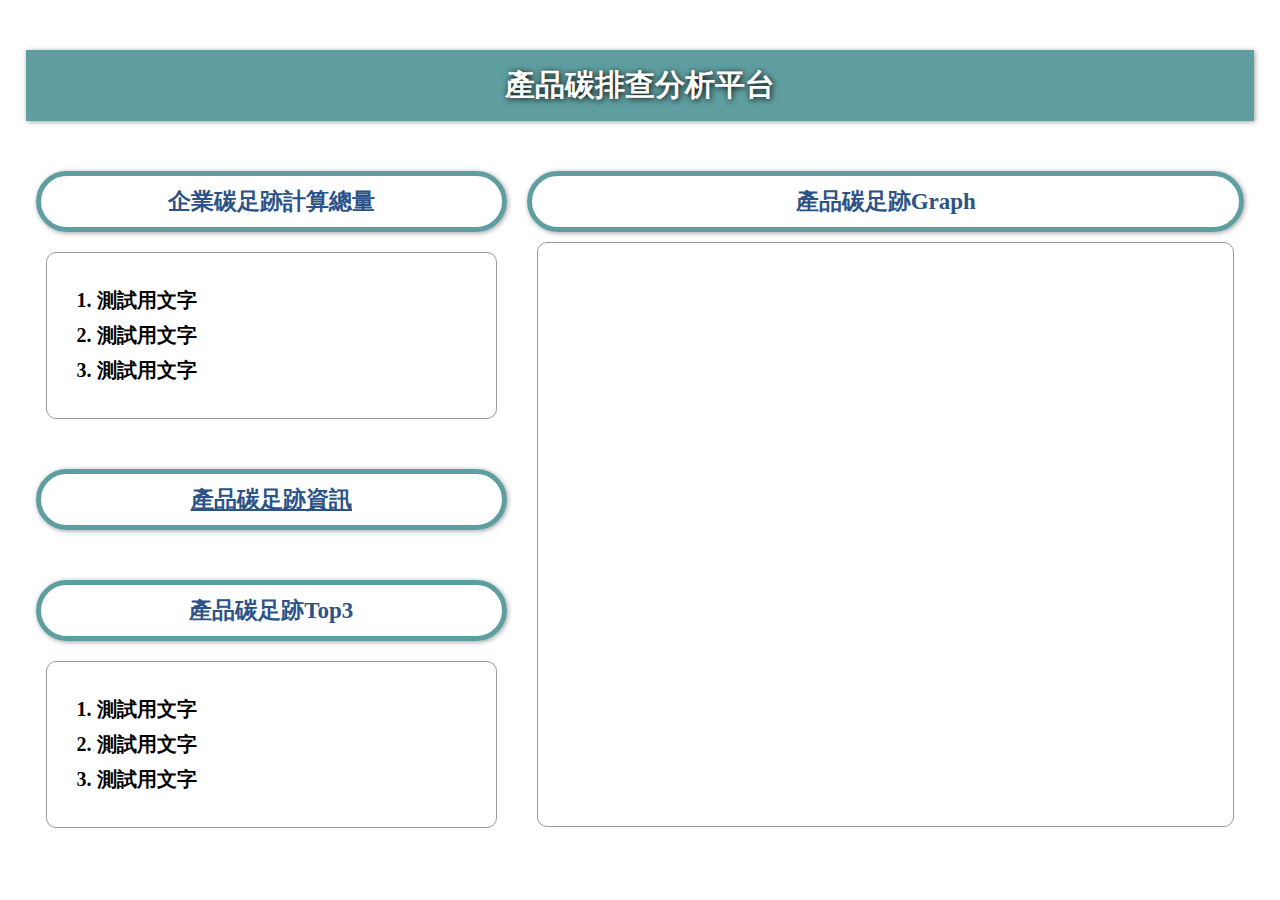
<file: index.html>
<!doctype html>
<html>
<head>
<meta charset="utf-8">
<title>產品碳排查分析平台</title>
<link href="css/style.css" rel="stylesheet" type="text/css">
</head>

<body>
	<header>產品碳排查分析平台</header>
	<div class="Page">
		<div class="Left">
			<div class="Title">企業碳足跡計算總量</div>
			<ul class="list" style="list-style-type: decimal;">
				<li>測試用文字</li>
				<li>測試用文字</li>
				<li>測試用文字</li>
			</ul>
			<a href="product.html"><div class="Title link">產品碳足跡資訊</div></a>
			<div class="Title">產品碳足跡Top3</div>
			<ul class="list" style="list-style-type: decimal;">
				<li>測試用文字</li>
				<li>測試用文字</li>
				<li>測試用文字</li>
			</ul>
		</div>
		<div class="Right">
			<div class="Title">產品碳足跡Graph</div>
			<div class="graph">
				
			</div>
		</div>
	</div>
</body>
</html>
</file>
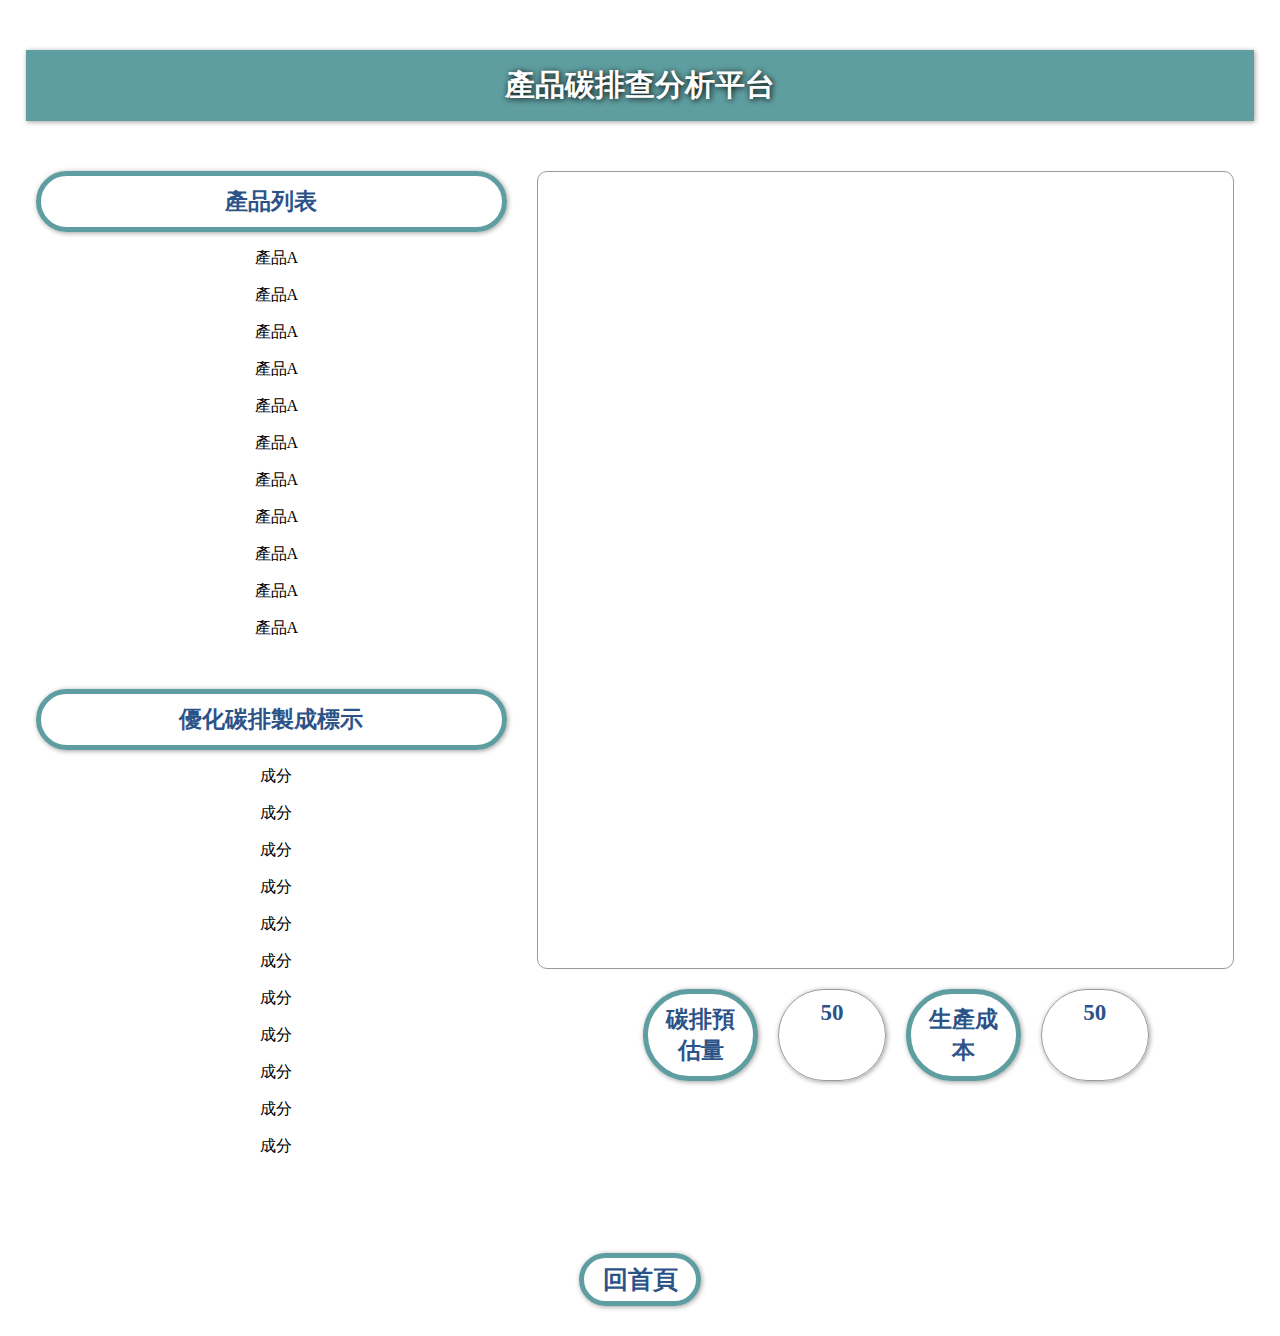
<file: new_product.html>
<!doctype html>
<html>
<head>
<meta charset="utf-8">
<title>產品碳排查分析平台</title>
<link href="css/style.css" rel="stylesheet" type="text/css">
<style type="text/css">
a:link {
    text-decoration: none;
}
a:visited {
    text-decoration: none;
}
a:hover {
    text-decoration: none;
}
a:active {
    text-decoration: none;
}
</style>
</head>

<body>
	<header>產品碳排查分析平台</header>
<div class="Page">
	  <div class="Left">
	  	<div class="Title">產品列表</div>
		<div class="Product">
			<p class="PT">產品A</p>
			<p class="PT">產品A</p>
			<p class="PT">產品A</p>
			<p class="PT">產品A</p>
			<p class="PT">產品A</p>
			<p class="PT">產品A</p>
			<p class="PT">產品A</p>
			<p class="PT">產品A</p>
			<p class="PT">產品A</p>
			<p class="PT">產品A</p>
			<p class="PT">產品A</p>
		</div>  	
		<div class="Title">優化碳排製成標示</div>
		<div class="Product">
			<p class="PT">成分</p>
			<p class="PT">成分</p>
			<p class="PT">成分</p>
			<p class="PT">成分</p>
			<p class="PT">成分</p>
			<p class="PT">成分</p>
			<p class="PT">成分</p>
			<p class="PT">成分</p>
			<p class="PT">成分</p>
			<p class="PT">成分</p>
			<p class="PT">成分</p>
		</div>  
		</div>
		<div class="Right">
			<div class="newg">
			
			</div>
			<div class="calculate">
				<div class="calculate_T">碳排預估量</div>
				<div class="calculate_O">50</div>
				<div class="calculate_T">生產成本</div>
				<div class="calculate_O">50</div>
			</div>
		</div>
	</div>
<a href="index.html"><div class="Home">回首頁</div></a>
</body>
</html>
</file>
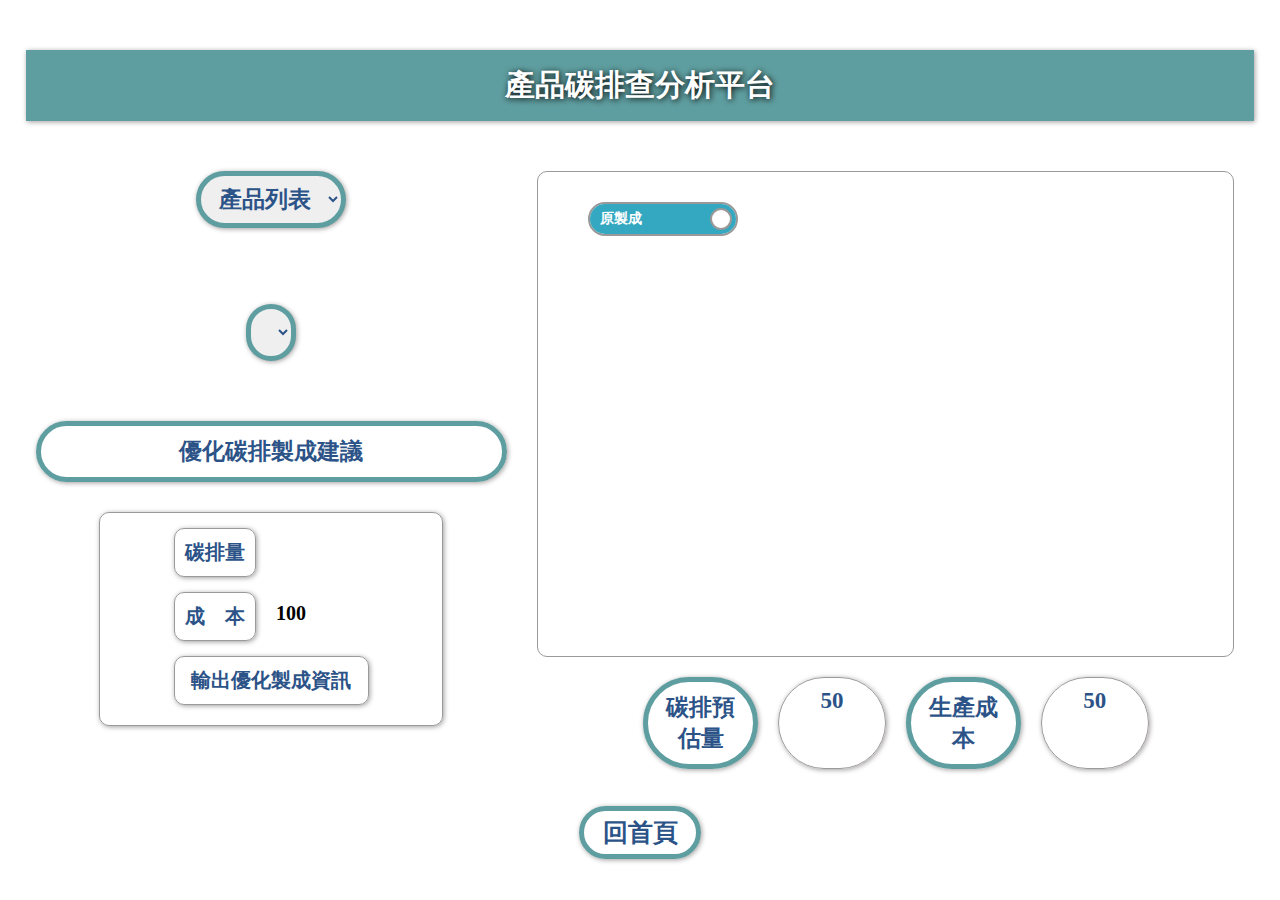
<file: product.html>
<!doctype html>
<html>
<head>
<meta charset="utf-8">
<title>產品碳排查分析平台</title>
<link href="css/style.css" rel="stylesheet" type="text/css">
<style type="text/css">
a:link {
    text-decoration: none;
}
a:visited {
    text-decoration: none;
}
a:hover {
    text-decoration: none;
}
a:active {
    text-decoration: none;
}
</style>
</head>
<script>
	function print_value() {
		document.getElementById("result").innerHTML = document.getElementById("number").value
		html = "";
        obj = {
            "CUT100" : "裁減",
            "SKIVE100": "削皮",
            "MANUAL100" : "手工",
            "STOCKING100": "襪里",
            "STITCHING100" : "針車",
            "INSOLE100" : "底倉",
            "SHAPING100": "成型",
            "ASSEMBLE100" : "組底"
        }
        obj_2 = {
            "CUT200" : "裁減",
            "SKIVE200": "削皮",
            "MANUAL200" : "手工",
            "STOCKING200": "襪里",
            "STITCHING200" : "針車",
            "INSOLE200" : "底倉",
            "SHAPING200": "成型",
            "ASSEMBLE200" : "組底"
        }
        obj_3 = {
            "CUT300" : "裁減",
            "SKIVE300": "削皮",
            "MANUAL300" : "手工",
            "STOCKING300": "襪里",
            "STITCHING300" : "針車",
            "INSOLE300" : "底倉",
            "SHAPING300": "成型",
            "ASSEMBLE300" : "組底"
        }
        obj_4 = {
            "CUT400" : "裁減",
            "SKIVE400": "削皮",
            "MANUAL400" : "手工",
            "STOCKING400": "襪里",
            "STITCHING200" : "針車",
            "INSOLE400" : "底倉",
            "SHAPING400": "成型",
            "ASSEMBLE400" : "組底"
        }
        obj_5 = {
            "CUT500" : "裁減",
            "SKIVE500": "削皮",
            "MANUAL500" : "手工",
            "STOCKING500": "襪里",
            "STITCHING500" : "針車",
            "INSOLE500" : "底倉",
            "SHAPING500": "成型",
            "ASSEMBLE500" : "組底"
        }
		if(document.getElementById("number").value == "AO-03410"){
			for(var key in obj) {
				html += "<option value=" + key  + ">" +obj[key] + "</option>"
			}
			document.getElementById("list_ncC").innerHTML = "11 kg";
		}
		else if(document.getElementById("number").value == "AO-03020"){
			for(var key in obj_2) {
				html += "<option value=" + key  + ">" +obj_2[key] + "</option>"
			}
			document.getElementById("list_ncC").innerHTML = "10.8 kg";
		}
		else if(document.getElementById("number").value == "AO-03430"){
			for(var key in obj_3) {
				html += "<option value=" + key  + ">" +obj_3[key] + "</option>"
			}
			document.getElementById("list_ncC").innerHTML = "10.4 kg";
		}
		else if(document.getElementById("number").value == "AO-03440"){
			for(var key in obj_4) {
				html += "<option value=" + key  + ">" +obj_4[key] + "</option>"
			}
			document.getElementById("list_ncC").innerHTML = "10.5 kg";
		}
		else if(document.getElementById("number").value == "AO-03450"){
			for(var key in obj_5) {
				html += "<option value=" + key  + ">" +obj_5[key] + "</option>"
			}
			document.getElementById("list_ncC").innerHTML = "10.6 kg";
		}
        document.getElementById("number_2").innerHTML = html;

}
</script>
<body>
	<header>產品碳排查分析平台</header>
<div class="Page">
	  <div class="Left">
		  <div class="Product">
			<select class="Title" id="number" name="number" onchange="print_value();">
				<option>產品列表</option>
				<option value="AO-03410">AO-03410</option>
				<option value="AO-03020">AO-03020</option>
				<option value="AO-03430">AO-03430</option>
				<option value="AO-03440">AO-03440</option>
				<option value="AO-03450">AO-03450</option>
			</select>
			<p></p>
			<select class="Title" id="number_2" name="number_2">
				<option id="result"></option>
			</select>
		   </div>
		<div class="Title">優化碳排製成建議</div>
			<div class="new_calculate">
				<div class="ncA">
					<div class="ncB">碳排量</div>
					<div class="ncC list_ncC" id="list_ncC"></div>
				</div>
				<div class="ncA">
					<div class="ncB">成　本</div>
					<div class="ncC">100</div>
				</div>
				<div class="ncBo">輸出優化製成資訊</div>
		  	</div>
		</div>
		<div class="Right">
			<div class="newg">
				<div class="center">
					<div class="switch_demo">
						<input type="checkbox" name="switch_demo" class="switch_demo-checkbox" id="switch_demo" checked>
						<label class="switch_demo-label" for="switch_demo">
							<span class="switch_demo-inner"></span>
							<span class="switch_demo-switch"></span>
						</label>
					</div>
				</div>
			</div>
			<div class="calculate">
				<div class="calculate_T">碳排預估量</div>
				<div class="calculate_O">50</div>
				<div class="calculate_T">生產成本</div>
				<div class="calculate_O">50</div>
			</div>
		</div>
	</div>
<a href="index.html"><div class="Home">回首頁</div></a>
</body>
</html>
</file>
<file: css/style.css>
@charset "utf-8";
body {
    margin-left: 2%;
    margin-top: 50px;
    margin-right: 2%;
    margin-bottom: 30px;
}
header{
    text-align: center;
    font-family: 微軟正黑體;
    font-weight: bold;
    font-size: 30px;
/*
    margin-left: 10%;
    margin-right: 10%;
*/
    margin-top: 3%;
    padding: 15px;
    background-color: cadetblue;
    color: white;
    text-shadow: 1px 1px 6px rgba(0,0,0,1.00);
    -webkit-box-shadow: 1px 1px 5px 0px rgba(162,157,157,1.00);
    box-shadow: 1px 1px 5px 0px rgba(162,157,157,1.00);
}
.Title{
    border: 5px cadetblue solid;
    color: rgba(44,83,136,1.00);
    text-align: center;
    font-family: 微軟正黑體;
    font-weight: bold;
    font-size: 23px;
    margin: 10px;
    box-shadow: 1px 1px 5px 0px rgba(162,157,157,1.00);
    padding: 10px;
    border-radius: 50px;
	margin-top: 50px;
}
.Title:hover{
	background-color: cadetblue;
    color: white;
}
.Left{
	width: 40%;
}
.Right{
	width: 60%;
}
.link {
    text-decoration: underline;	
}
.list{
	margin-left: 20px;
	padding-top: 30px;
	padding-bottom: 30px;
	margin-right: 20px;
	padding-left: 50px;
	padding-right: 50px;
	font-family: 微軟正黑體;
	font-size: 20px;
	font-weight: bolder;
	line-height: 35px;
	border: 1px rgba(154,154,154,1.00) solid;
	border-radius: 10px;
	color:black;
}
.Page{
	display: flex;
}
.graph{
	margin-left: 20px;
	padding-top: 30px;
	padding-bottom: 30px;
	margin-right: 20px;
	padding-left: 50px;
	padding-right: 50px;
	font-family: 微軟正黑體;
	font-size: 20px;
	font-weight: bolder;
	line-height: 35px;
	border: 1px rgba(154,154,154,1.00) solid;
	border-radius: 10px;
	color:black;
	height: 72%;
}
.newg{
	margin-top: 50px;
	margin-left: 20px;
	padding-top: 30px;
	padding-bottom: 30px;
	margin-right: 20px;
	padding-left: 50px;
	padding-right: 50px;
	font-family: 微軟正黑體;
	font-size: 20px;
	font-weight: bolder;
	line-height: 35px;
	border: 1px rgba(154,154,154,1.00) solid;
	border-radius: 10px;
	color:black;
	height: 70%;
}
.calculate{
	margin-top: 10px;
	display: flex;
	margin-left: 20px;
	font-family: 微軟正黑體;
	font-weight: bold;
	text-align: center;
	padding-left: 13%;
	padding-right: 13%;
}
.calculate_O{
	width: 30%;
	border: 1px rgba(154,154,154,1.00) solid;
    color: rgba(44,83,136,1.00);
    text-align: center;
    font-family: 微軟正黑體;
    font-weight: bold;
    font-size: 23px;
    margin: 10px;
    box-shadow: 1px 1px 5px 0px rgba(162,157,157,1.00);
    padding: 10px;
    border-radius: 50px;
}
.calculate_T{
	width: 30%;
	border: 5px cadetblue solid;
    color: rgba(44,83,136,1.00);
    text-align: center;
    font-family: 微軟正黑體;
    font-weight: bold;
    font-size: 23px;
    margin: 10px;
    box-shadow: 1px 1px 5px 0px rgba(162,157,157,1.00);
    padding: 10px;
    border-radius: 50px;
	
}
.calculate_T:hover{
	background-color: cadetblue;
    color: white;
}
.Product{
	text-align: center;
	font-family: 微軟正黑體;
}
.PT{
	border-radius: 5px;
	padding-left: 10px;
}
.PT:hover{
	background-color: rgba(188,188,188,1.00);
}
.Home{
	text-align: center;
	font-family: 微軟正黑體;
	font-size: 25px;
	font-weight: bold;
	margin: 80px 45% 0px 45%;
	padding: 5px;
    border-radius: 50px;
    box-shadow: 1px 1px 5px 0px rgba(162,157,157,1.00);
    border-radius: 50px;
	border: 5px cadetblue solid;
    color: rgba(44,83,136,1.00);
}
.Home:hover{
	background-color: cadetblue;
    color: white;
}
.new_calculate{
	font-weight: bold;
	font-family: 微軟正黑體;
	margin: 0px 15% 0px 15%;
	padding: 0px 15%;
	font-size: 20px;
	text-align: center;
	margin-top: 30px;
	border: 1px rgba(154,154,154,1.00) solid;
	border-radius: 10px;
    box-shadow: 1px 1px 5px 0px rgba(162,157,157,1.00);
}
.ncA{
	display: flex;
	margin-top: 15px;
	margin-bottom: 15px;
}
.ncB{
	text-align: center;
	font-family: 微軟正黑體;
	font-size: 20px;
	font-weight: bold;
	padding: 10px 10px;
    border-radius: 50px;
    box-shadow: 1px 1px 5px 0px rgba(162,157,157,1.00);
    border-radius: 10px;
	border: 1px rgba(154,154,154,1.00) solid;
    color: rgba(44,83,136,1.00);
}
.ncC{
	margin-left: 10px;
	padding: 10px 10px;
}
.ncBo{
	text-align: center;
	font-family: 微軟正黑體;
	font-size: 20px;
	font-weight: bold;
	padding: 10px 10px;
    border-radius: 50px;
    box-shadow: 1px 1px 5px 0px rgba(162,157,157,1.00);
    border-radius: 10px;
	border: 1px rgba(154,154,154,1.00) solid;
    color: rgba(44,83,136,1.00);
	margin-bottom: 20px;
}
.ncBo:hover{
	background-color: cadetblue;
    color: white;
}
.switch_demo {
	position: relative;
	width: 150px;
	-webkit-user-select: none;
	-moz-user-select: none;
	-ms-user-select: none;
}
.switch_demo-checkbox {
	display: none;
}
.switch_demo-label {
	display: block;
	overflow: hidden;
	cursor: pointer;
	border: 2px solid #999999;
	border-radius: 20px;
}
.switch_demo-inner {
	display: block;
	width: 200%;
	margin-left: -100%;
	transition: margin 0.3s ease-in 0s;
}
.switch_demo-inner:before,
.switch_demo-inner:after {
	display: block;
	float: left;
	width: 50%;
	height: 30px;
	padding: 0;
	line-height: 30px;
	font-size: 14px;
	color: white;
	font-family: Trebuchet, Arial, sans-serif;
	font-weight: bold;
	box-sizing: border-box;
}
.switch_demo-inner:before {
	content: "原製成";
	font-family: 微軟正黑體;
	padding-left: 10px;
	background-color: #34A7C1;
	color: #FFFFFF;
}
.switch_demo-inner:after {
	content: "優化製成";
	padding-right: 10px;
	font-family: 微軟正黑體;
	background-color: #EEEEEE;
	color: #999999;
	text-align: right;
}
.switch_demo-switch {
	display: block;
	width: 18px;
	margin: 6px;
	background: #FFFFFF;
	position: absolute;
	top: 0;
	bottom: 0;
	right: 116px;
	border: 2px solid #999999;
	border-radius: 20px;
	transition: all 0.3s ease-in 0s;
}
.switch_demo-checkbox:checked + .switch_demo-label .switch_demo-inner {
	margin-left: 0;
}
.switch_demo-checkbox:checked + .switch_demo-label .switch_demo-switch {
	right: 0px;
}
</file>
